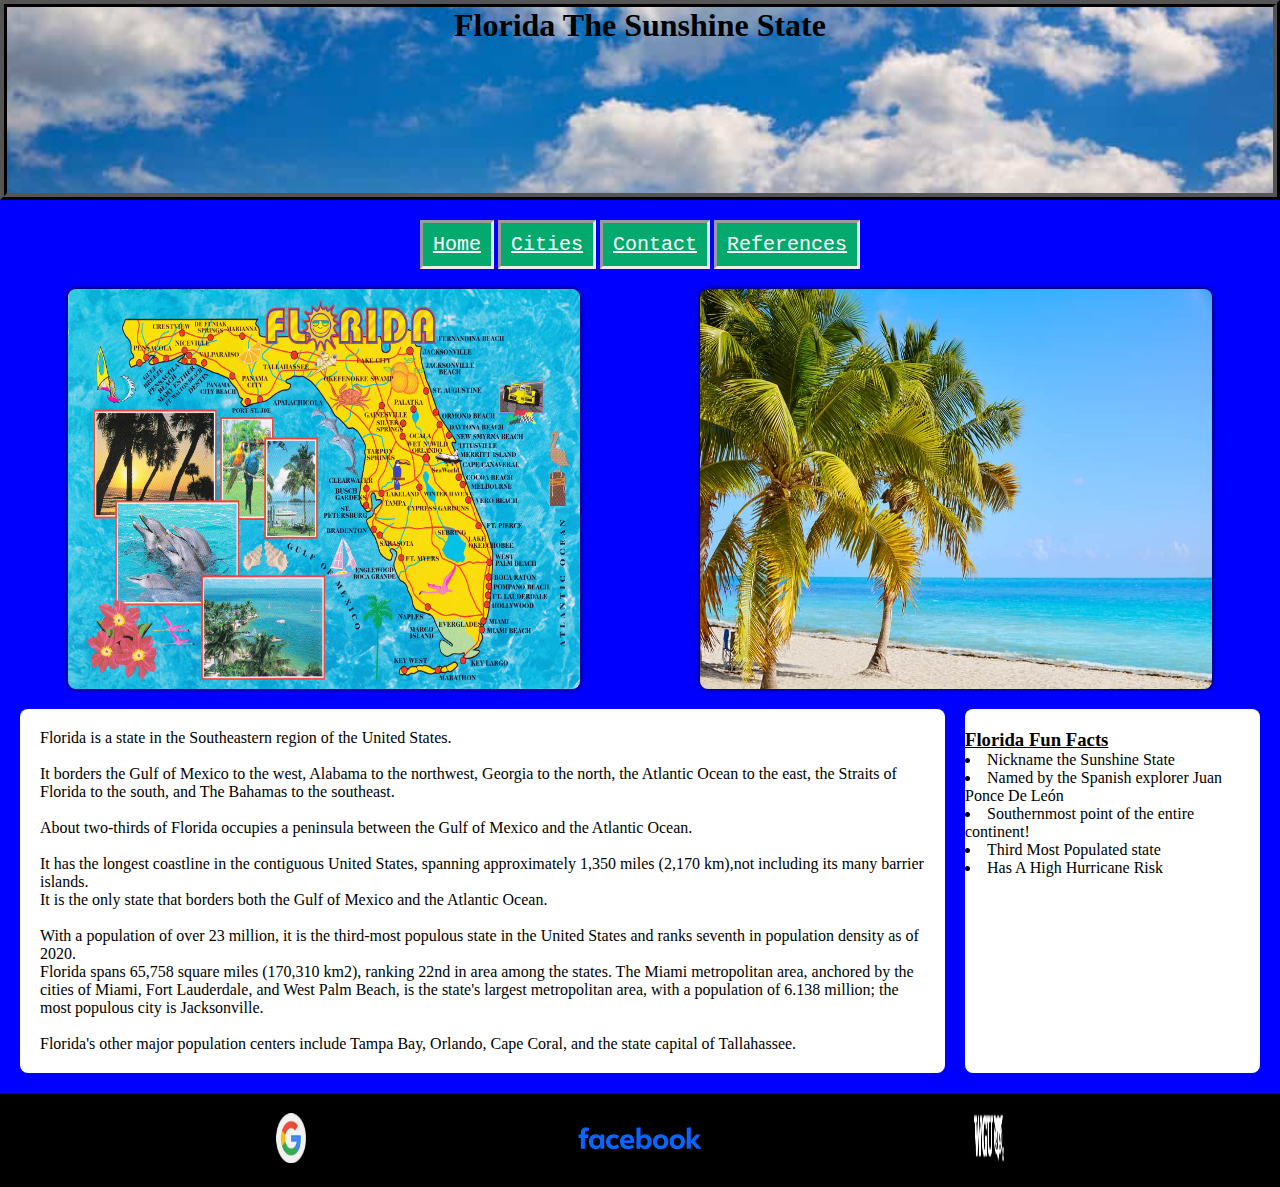
<file: index.html>
<!DOCTYPE html>
<html lang="en">
<head>
    <meta charset="UTF-8">
    <meta name="viewport" content="width=device-width, initial-scale=1.0">
    <title>Welcome to Florida</title>
    <link rel="stylesheet" href="style.css">
</head>
<body class="index-page">
    <div id="top">
        <h1 id= h_name>Florida The Sunshine State</h1>
    </div>

    <nav class="navbar">
        <a class="home" href="index.html">Home</a>
            <div class="dropdown">
                <button class="cities"><u>Cities</u></button>
                <div class="dropdown-content">
                    <a href="Tallahassee.html">Tallahassee</a>
                    <a href="Orlando.html">Orlando</a>
                    <a href="Miami.html">Miami</a>
                </div>
            </div>
        <a class="contact" href="contact.html">Contact</a>
        <a class="references" href="references.html">References</a>
    </nav>

    <div class="top-images">
        <img class="pic_1" src="large_detailed_tourist_map_of_florida_state.jpg" alt="Aerial view for Florida">
        <img class="pic_2"src="Best-Beaches-in-Florida.jpg" alt="Florida Beach">
    </div>

    

    <main> 
        <section>
            <p>
                Florida is a state in the Southeastern region of the United States.<br><br> 
                It borders the Gulf of Mexico to the west, Alabama to the northwest, Georgia to the north, the Atlantic Ocean to the east, 
                the Straits of Florida to the south, and The Bahamas to the southeast.<br><br>
                About two-thirds of Florida occupies a peninsula between the Gulf of Mexico and the Atlantic Ocean.<br><br>
                It has the longest coastline in the contiguous United States, spanning approximately 1,350 miles (2,170 km),not including its many barrier islands.<br> 
                It is the only state that borders both the Gulf of Mexico and the Atlantic Ocean.<br><br>
                With a population of over 23 million, it is the third-most populous state in the United States and ranks seventh in population density as of 2020.<br> 
                Florida spans 65,758 square miles (170,310 km2), ranking 22nd in area among the states. The Miami metropolitan area, anchored by the cities of Miami, Fort Lauderdale, and West Palm Beach, is the state's largest metropolitan area, 
                with a population of 6.138 million; the most populous city is Jacksonville.<br><br>
                Florida's other major population centers include Tampa Bay, Orlando, Cape Coral, and the state capital of Tallahassee.
            </p>
        </section>

        <aside>
            <ul id="fact1">
                <h3 id="aside_title"><u>Florida Fun Facts</u></h3>
                    <li>Nickname the Sunshine State </li>
                    <li>Named by the Spanish explorer Juan Ponce De León </li>
                    <li>Southernmost point of the entire continent!</li>
                    <li>Third Most Populated state</li>
                    <li>Has A High Hurricane Risk</li>
            </lo>
        </aside>

    </main>
</body>

<footer>
    <div class="social-links">
    <a href="https://www.google.com/" target="_blank">
        <img src="./googlr logo.png" alt="google logo" width="30px" height="50px">
    </a>
    <a id="facebook" href="https://www.facebook.com/" target="_blank">
        <img src="./facebook logo.svg" alt="facebook logo" width="500px" height="50px">
    </a>
    <a href="https://www.wgu.edu/" target="_blank">
        <img src="./wgu-logo.webp" alt="wgu school logo" width="30px" height="50px">
    </a>
    </div>  
</footer>

</html>
</file>
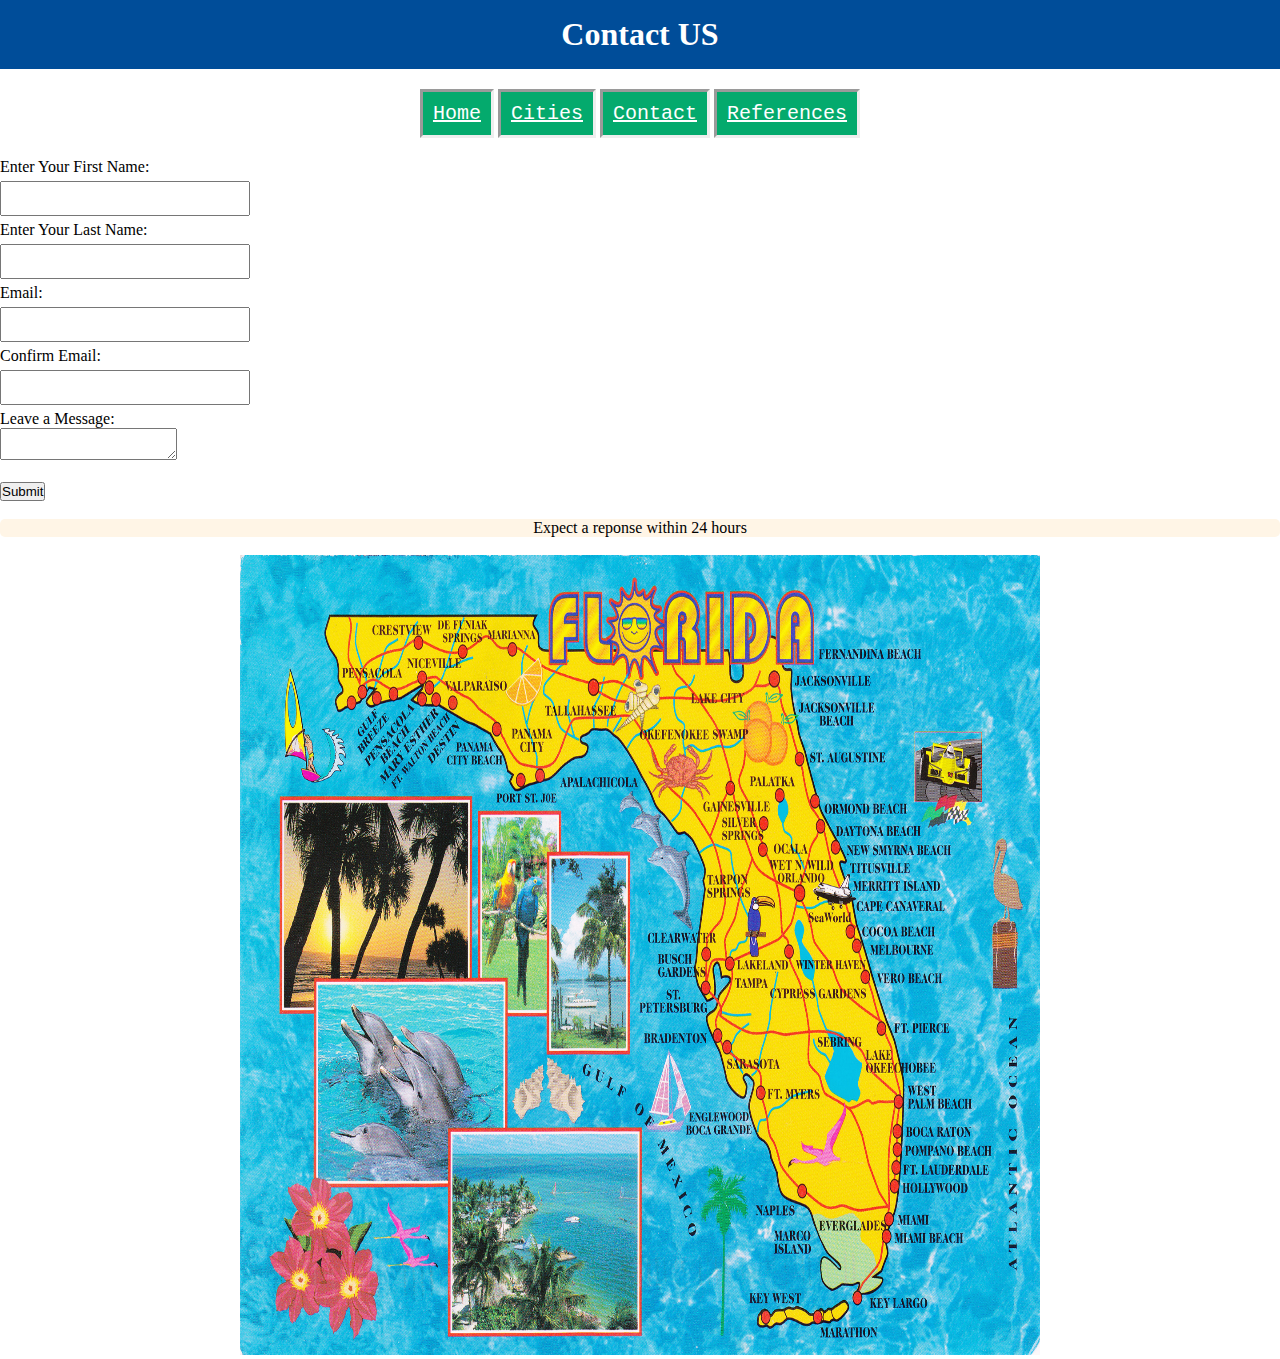
<file: Contact.html>
<!DOCTYPE html>
<html lang="en">
<head>
  <meta charset="UTF-8">
  <title>Contact</title>
  <link rel="stylesheet" href="style.css">
  <script src="jscript.js" defer></script>
  <style>
    input { margin: 5px 0; padding: 8px; width: 250px; }
    .error { color: red; font-size: 14px; }
  </style>
</head>
  <header><h1>Contact US</h1></header>
<body class="city-page">

  <nav class="navbar">
        <a class="home" href="index.html">Home</a>
            <div class="dropdown">
                <button class="cities"><u>Cities</u></button>
                <div class="dropdown-content">
                    <a href="Tallahassee.html">Tallahassee</a>
                    <a href="Orlando.html">Orlando</a>
                    <a href="Miami.html">Miami</a>
                </div>
            </div>
        <a class="contact" href="Contact.html">Contact</a>
        <a class="references" href="References.html">References</a>
    </nav>
    
  <section>
    <form id="emailForm">
      <label for="First Name">Enter Your First Name:<br></label>
      <input type="text" id="name" required><br>
      <label for="Last Name">Enter Your Last Name:<br></label>
      <input type="text" id="name" required>
      <label for="email"><br>Email:</label><br>
      <input type="email" id="email" required><br>
      <label for="confirmEmail">Confirm Email:</label><br>
      <input type="email" id="confirmEmail" required><br>
      <label for="message">Leave a Message:<br></label>
      <textarea id="message" required></textarea>
      <p id="errorMessage" class="error"></p>
      <br>
      <button type="submit">Submit</button>
    </form>
  </section><br>

  <aside>Expect a reponse within 24 hours</aside>
  <br>
  <center><img src="./large_detailed_tourist_map_of_florida_state.jpg" alt="Florida Tourist Map" width="800px" height="800px"></center>
</body>

</html>
</file>
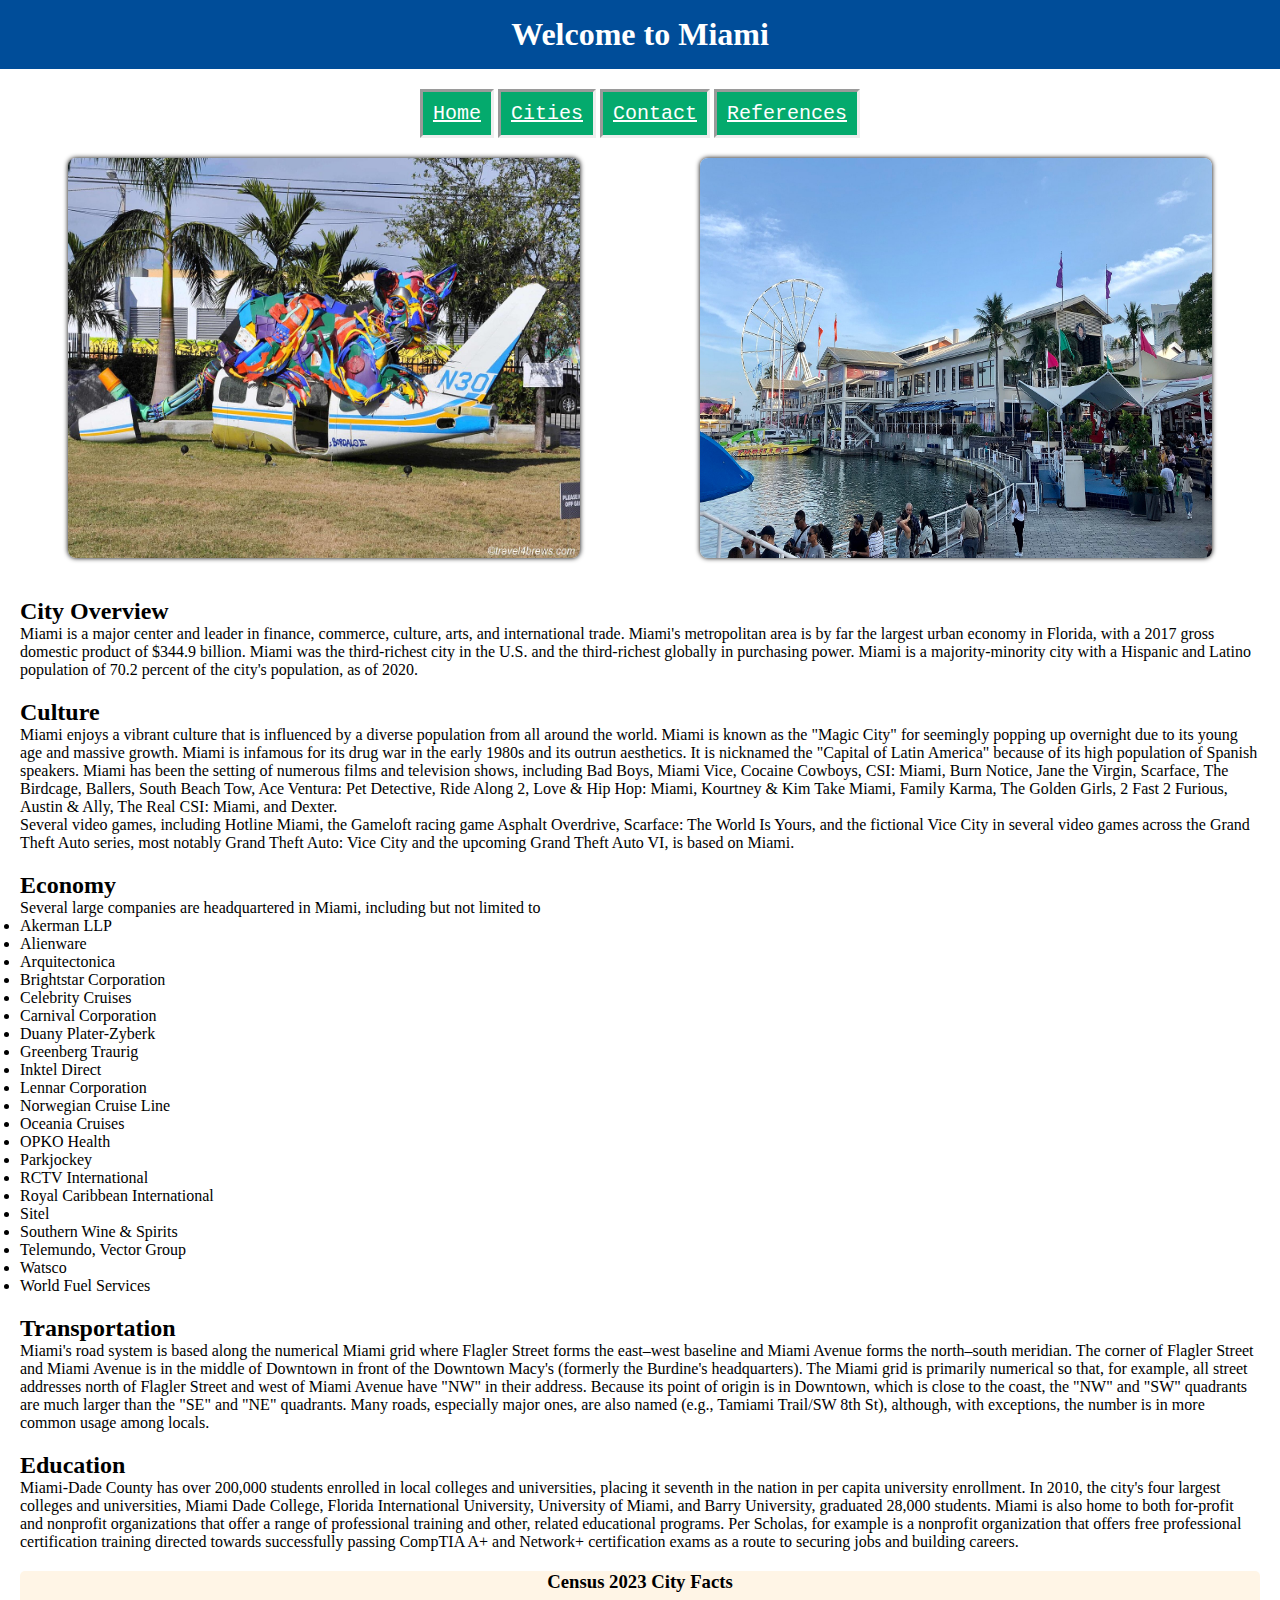
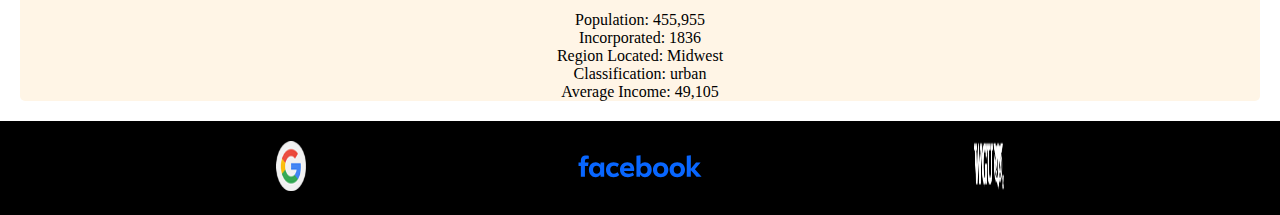
<file: Miami.html>
<!DOCTYPE html>
<html lang="en">
<head>
  <meta charset="UTF-8" />
  <meta name="viewport" content="width=device-width, initial-scale=1.0" />
  <title>Miami</title>
  <link rel="stylesheet" href="style.css">
</head>
<body class="city-page">
  <header>
    <h1>Welcome to Miami</h1>
  </header>

    <nav class="navbar">
        <a class="home" href="index.html">Home</a>
            <div class="dropdown">
                <button class="cities"><u>Cities</u></button>
                <div class="dropdown-content">
                    <a href="Tallahassee.html">Tallahassee</a>
                    <a href="Orlando.html">Orlando</a>
                    <a href="Miami.html">Miami</a>
                </div>
            </div>
        <a class="contact" href="contact.html">Contact</a>
        <a class="references" href="references.html">References</a>
    </nav>
    
    <div class="top-images">
        <img class="pic_1" src="./Miami_pic_1.jpg" alt="Wynwood Art District">
        <img src="./Miami_pic_2.jpg" alt="Bayside Marketplace">
    </div>


  <main>
   
    <section>
      <h2>City Overview</h2>
      <p>Miami is a major center and leader in finance, commerce, culture, arts, and international trade. Miami's metropolitan area is by far the largest urban economy in Florida, with a 2017 gross domestic product of $344.9 billion. Miami was the third-richest city in the U.S. and the third-richest globally in purchasing power. Miami is a majority-minority city with a Hispanic and Latino population of 70.2 percent of the city's population, as of 2020.
      </p>
    </section>



    <section>
      <h2>Culture</h2>
      <p>Miami enjoys a vibrant culture that is influenced by a diverse population from all around the world. 
        Miami is known as the "Magic City" for seemingly popping up overnight due to its young age and massive growth. 
        Miami is infamous for its drug war in the early 1980s and its outrun aesthetics.
        It is nicknamed the "Capital of Latin America" because of its high population of Spanish speakers.
        Miami has been the setting of numerous films and television shows, including Bad Boys, Miami Vice, Cocaine Cowboys, 
        CSI: Miami, Burn Notice, Jane the Virgin, Scarface, The Birdcage, Ballers, South Beach Tow, Ace Ventura: Pet Detective, 
        Ride Along 2, Love & Hip Hop: Miami, Kourtney & Kim Take Miami, Family Karma, The Golden Girls, 2 Fast 2 Furious, Austin & Ally, 
        The Real CSI: Miami, and Dexter.
        <br>Several video games, including Hotline Miami, the Gameloft racing game Asphalt Overdrive, Scarface: The World Is Yours, 
        and the fictional Vice City in several video games across the Grand Theft Auto series, most notably Grand Theft Auto: Vice City 
        and the upcoming Grand Theft Auto VI, is based on Miami.</p>
    </section>

    <section>
      <h2>Economy</h2>
      <p>Several large companies are headquartered in Miami, including but not limited to 
        <ul>
          <li>Akerman LLP</li>
          <li>Alienware</li>
          <li>Arquitectonica</li>
          <li>Brightstar Corporation</li>
          <li>Celebrity Cruises</li>
          <li>Carnival Corporation</li>
          <li>Duany Plater-Zyberk</li>
          <li>Greenberg Traurig</li>
          <li>Inktel Direct</li>
          <li>Lennar Corporation</li>
          <li>Norwegian Cruise Line</li>
          <li>Oceania Cruises</li>
          <li>OPKO Health</li>
          <li>Parkjockey</li>
          <li>RCTV International</li>
          <li>Royal Caribbean International</li>
          <li>Sitel</li>
          <li>Southern Wine & Spirits</li>
          <li>Telemundo, Vector Group</li>
          <li>Watsco</li>
          <li>World Fuel Services</li>
        </ul>
      </p>
    </section>

    <section>
      <h2>Transportation</h2>
      <p>Miami's road system is based along the numerical Miami grid where Flagler Street forms the east–west baseline and Miami Avenue forms 
        the north–south meridian. The corner of Flagler Street and Miami Avenue is in the middle of Downtown in front of the Downtown Macy's 
        (formerly the Burdine's headquarters). The Miami grid is primarily numerical so that, for example, all street addresses north of Flagler Street 
        and west of Miami Avenue have "NW" in their address. Because its point of origin is in Downtown, which is close to the coast, the "NW" and "SW" 
        quadrants are much larger than the "SE" and "NE" quadrants. Many roads, especially major ones, are also named (e.g., Tamiami Trail/SW 8th St), 
        although, with exceptions, the number is in more common usage among locals.</p>
    </section>

    <section>
      <h2>Education</h2>
      <p>Miami-Dade County has over 200,000 students enrolled in local colleges and universities, placing it seventh in the nation in per capita 
        university enrollment. In 2010, the city's four largest colleges and universities, Miami Dade College, Florida International University, 
        University of Miami, and Barry University, graduated 28,000 students. Miami is also home to both for-profit and nonprofit 
        organizations that offer a range of professional training and other, related educational programs. Per Scholas, for example 
        is a nonprofit organization that offers free professional certification training directed towards successfully passing CompTIA A+ 
        and Network+ certification exams as a route to securing jobs and building careers.</p>
    </section>

        <aside>
      <h3>Census 2023 City Facts</h3>
        <br>Population: 455,955
        <br>Incorporated: 1836
        <br>Region Located: Midwest
        <br>Classification: urban
        <br>Average Income: 49,105
    </aside>
  </main>

  <footer>
    <div class="social-links">
    <a href="https://www.google.com/" target="_blank">
        <img src="./googlr logo.png" alt="google logo" width="30px" height="50px">
    </a>
    <a id="facebook" href="https://www.facebook.com/" target="_blank">
        <img src="./facebook logo.svg" alt="facebook logo" width="500px" height="50px">
    </a>
    <a href="https://www.wgu.edu/" target="_blank">
        <img src="./wgu-logo.webp" alt="wgu school logo" width="30px" height="50px">
    </a>
    </div>  
  </footer>

</body>
</html>
</file>
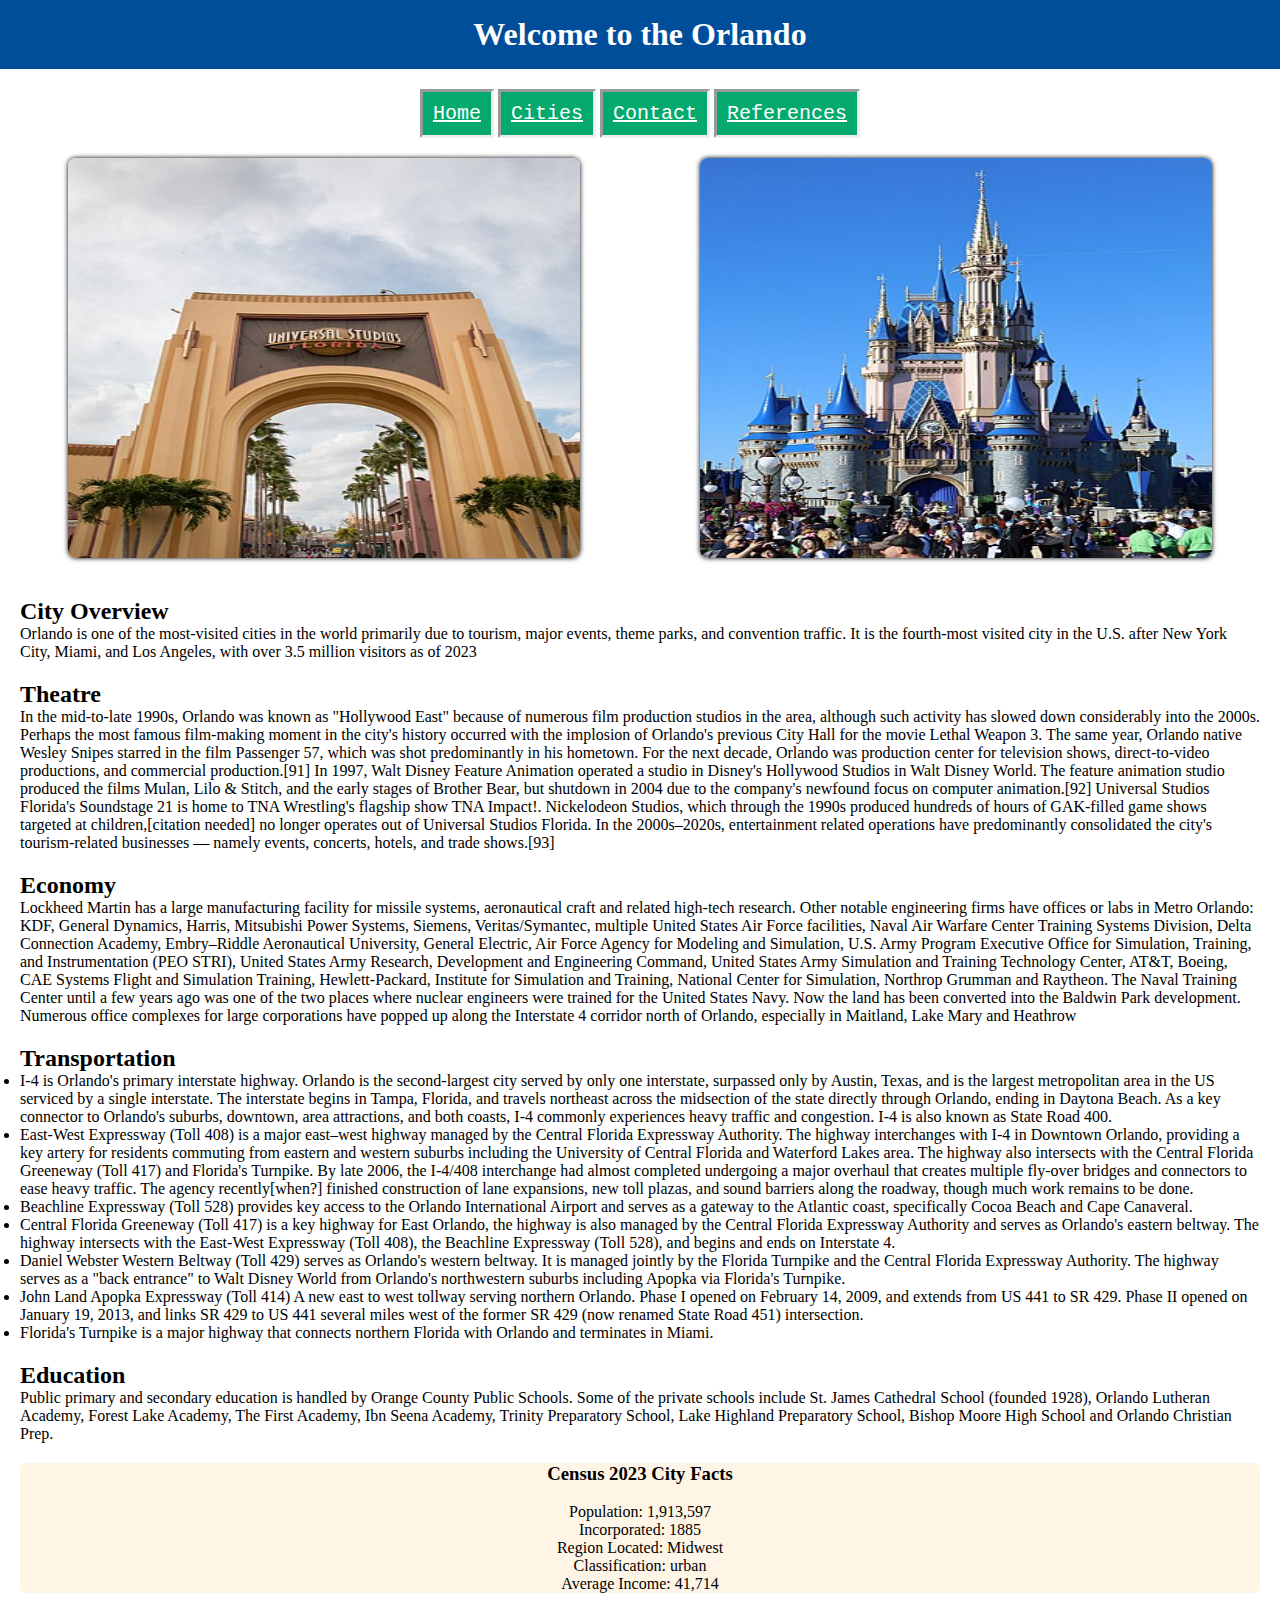
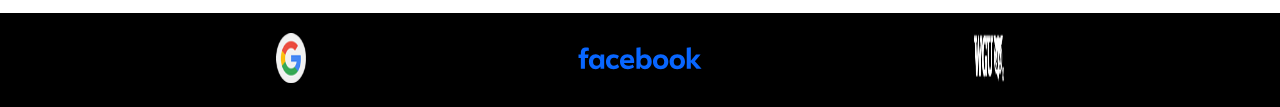
<file: Orlando.html>
<!DOCTYPE html>
<html lang="en">
<head>
  <meta charset="UTF-8" />
  <meta name="viewport" content="width=device-width, initial-scale=1.0" />
  <title>Orlando</title>
  <link rel="stylesheet" href="style.css">
</head>

<body class="city-page">
  <header>
    <h1>Welcome to the Orlando</h1>
  </header>

  <nav class="navbar">
        <a class="home" href="index.html">Home</a>
            <div class="dropdown">
                <button class="cities"><u>Cities</u></button>
                <div class="dropdown-content">
                    <a href="Tallahassee.html">Tallahassee</a>
                    <a href="Orlando.html">Orlando</a>
                    <a href="Miami.html">Miami</a>
                </div>
            </div>
        <a class="contact" href="contact.html">Contact</a>
        <a class="references" href="references.html">References</a>
    </nav>

    <div class="top-images">
      <img class="pic_1"  src="./Universal_Studios_Florida_(28462831407) (1).jpg" alt="Universal Studios Florida Pic">
      <img class="pic_2" src="./Cinderella_Castle,_Magic_Kingdom_Walt_Disney_World_(2024).jpg" alt="Magic Kingdom Cinderella Castle Pic">
    </div>
 

  <main>

    <section>
      <h2>City Overview</h2>
      <p>Orlando is one of the most-visited cities in the world primarily due to tourism, major events, theme parks, and convention traffic.
         It is the fourth-most visited city in the U.S. after New York City, Miami, and Los Angeles, with over 3.5 million visitors as of 2023</p>
    </section>

    <section>
      <h2>Theatre</h2>
      <p>In the mid-to-late 1990s, Orlando was known as "Hollywood East" because of numerous film production studios in the area, although such activity 
        has slowed down considerably into the 2000s. Perhaps the most famous film-making moment in the city's history occurred with the implosion of 
        Orlando's previous City Hall for the movie Lethal Weapon 3. The same year, Orlando native Wesley Snipes starred in the film Passenger 57, 
        which was shot predominantly in his hometown. For the next decade, Orlando was production center for television shows, 
        direct-to-video productions, and commercial production.[91] In 1997, Walt Disney Feature Animation operated a studio in Disney's Hollywood 
        Studios in Walt Disney World. The feature animation studio produced the films Mulan, Lilo & Stitch, and the early stages of Brother Bear, 
        but shutdown in 2004 due to the company's newfound focus on computer animation.[92] Universal Studios Florida's Soundstage 21 is home to 
        TNA Wrestling's flagship show TNA Impact!. Nickelodeon Studios, which through the 1990s produced hundreds of hours of GAK-filled game shows 
        targeted at children,[citation needed] no longer operates out of Universal Studios Florida. In the 2000s–2020s, entertainment related 
        operations have predominantly consolidated the city's tourism-related businesses — namely events, concerts, hotels, and trade shows.[93]</p>
    </section>

    <section>
      <h2>Economy</h2>
      <p>Lockheed Martin has a large manufacturing facility for missile systems, aeronautical craft and related high-tech research. 
        Other notable engineering firms have offices or labs in Metro Orlando: KDF, General Dynamics, Harris, Mitsubishi Power Systems, Siemens, 
        Veritas/Symantec, multiple United States Air Force facilities, Naval Air Warfare Center Training Systems Division, Delta Connection Academy, 
        Embry–Riddle Aeronautical University, General Electric, Air Force Agency for Modeling and Simulation, U.S. Army Program Executive Office for 
        Simulation, Training, and Instrumentation (PEO STRI), United States Army Research, Development and Engineering Command, United States Army 
        Simulation and Training Technology Center, AT&T, Boeing, CAE Systems Flight and Simulation Training, Hewlett-Packard, Institute for Simulation 
        and Training, National Center for Simulation, Northrop Grumman and Raytheon. The Naval Training Center until a few years ago was one of the two 
        places where nuclear engineers were trained for the United States Navy. Now the land has been converted into the Baldwin Park development. 
        Numerous office complexes for large corporations have popped up along the Interstate 4 corridor north of Orlando, especially in Maitland, 
        Lake Mary and Heathrow</p>
    </section>

    <section>
      <h2>Transportation</h2>
      <p> 
        <ul>
          <li>I-4 is Orlando's primary interstate highway. Orlando is the second-largest city served by only one interstate, surpassed only by Austin, 
            Texas, and is the largest metropolitan area in the US serviced by a single interstate. The interstate begins in Tampa, Florida, 
            and travels northeast across the midsection of the state directly through Orlando, ending in Daytona Beach. 
            As a key connector to Orlando's suburbs, downtown, area attractions, and both coasts, I-4 commonly experiences heavy traffic and congestion. 
            I-4 is also known as State Road 400.</li>

          <li>East-West Expressway (Toll 408) is a major east–west highway managed by the Central Florida Expressway Authority. 
            The highway interchanges with I-4 in Downtown Orlando, providing a key artery for residents commuting from eastern and 
            western suburbs including the University of Central Florida and Waterford Lakes area. The highway also intersects with 
            the Central Florida Greeneway (Toll 417) and Florida's Turnpike. By late 2006, the I-4/408 interchange had almost completed 
            undergoing a major overhaul that creates multiple fly-over bridges and connectors to ease heavy traffic. The agency recently[when?] 
            finished construction of lane expansions, new toll plazas, and sound barriers along the roadway, though much work remains to be done.</li>

          <li>Beachline Expressway (Toll 528) provides key access to the Orlando International Airport and serves as a gateway to the Atlantic coast, 
            specifically Cocoa Beach and Cape Canaveral.</li>

          <li>Central Florida Greeneway (Toll 417) is a key highway for East Orlando, the highway is also managed by the Central Florida Expressway 
          Authority and serves as Orlando's eastern beltway. The highway intersects with the East-West Expressway (Toll 408), 
          the Beachline Expressway (Toll 528), and begins and ends on Interstate 4.</li>

          <li>Daniel Webster Western Beltway (Toll 429) serves as Orlando's western beltway. It is managed jointly by the Florida Turnpike and 
            the Central Florida Expressway Authority. The highway serves as a "back entrance" to Walt Disney World from Orlando's northwestern 
            suburbs including Apopka via Florida's Turnpike.</li>

          <li>John Land Apopka Expressway (Toll 414) A new east to west tollway serving northern Orlando. Phase I opened on February 14, 2009, and 
            extends from US 441 to SR 429. Phase II opened on January 19, 2013, and links SR 429 to US 441 several miles west of the former SR 429 
            (now renamed State Road 451) intersection.</li>

          <li>Florida's Turnpike is a major highway that connects northern Florida with Orlando and terminates in Miami.</li>
        </ul>
      </p>
    </section>

    <section>
      <h2>Education</h2>
      <p>Public primary and secondary education is handled by Orange County Public Schools. Some of the private schools include 
        St. James Cathedral School (founded 1928), Orlando Lutheran Academy, Forest Lake Academy, The First Academy, Ibn Seena Academy, 
        Trinity Preparatory School, Lake Highland Preparatory School, Bishop Moore High School and Orlando Christian Prep.</p>
    </section>

    <aside>
      <h3>Census 2023 City Facts</h3>
        <br>Population: 1,913,597
        <br>Incorporated: 1885
        <br>Region Located: Midwest
        <br>Classification: urban
        <br>Average Income: 41,714
    </aside>
  </main>

  <footer>
    <div class="social-links">
    <a href="https://www.google.com/" target="_blank">
        <img src="./googlr logo.png" alt="google logo" width="30px" height="50px">
    </a>
    <a id="facebook" href="https://www.facebook.com/" target="_blank">
        <img src="./facebook logo.svg" alt="facebook logo" width="500px" height="50px">
    </a>
    <a href="https://www.wgu.edu/" target="_blank">
        <img src="./wgu-logo.webp" alt="wgu school logo" width="30px" height="50px">
    </a>
    </div>  
  </footer>

</body>
</html>
</file>
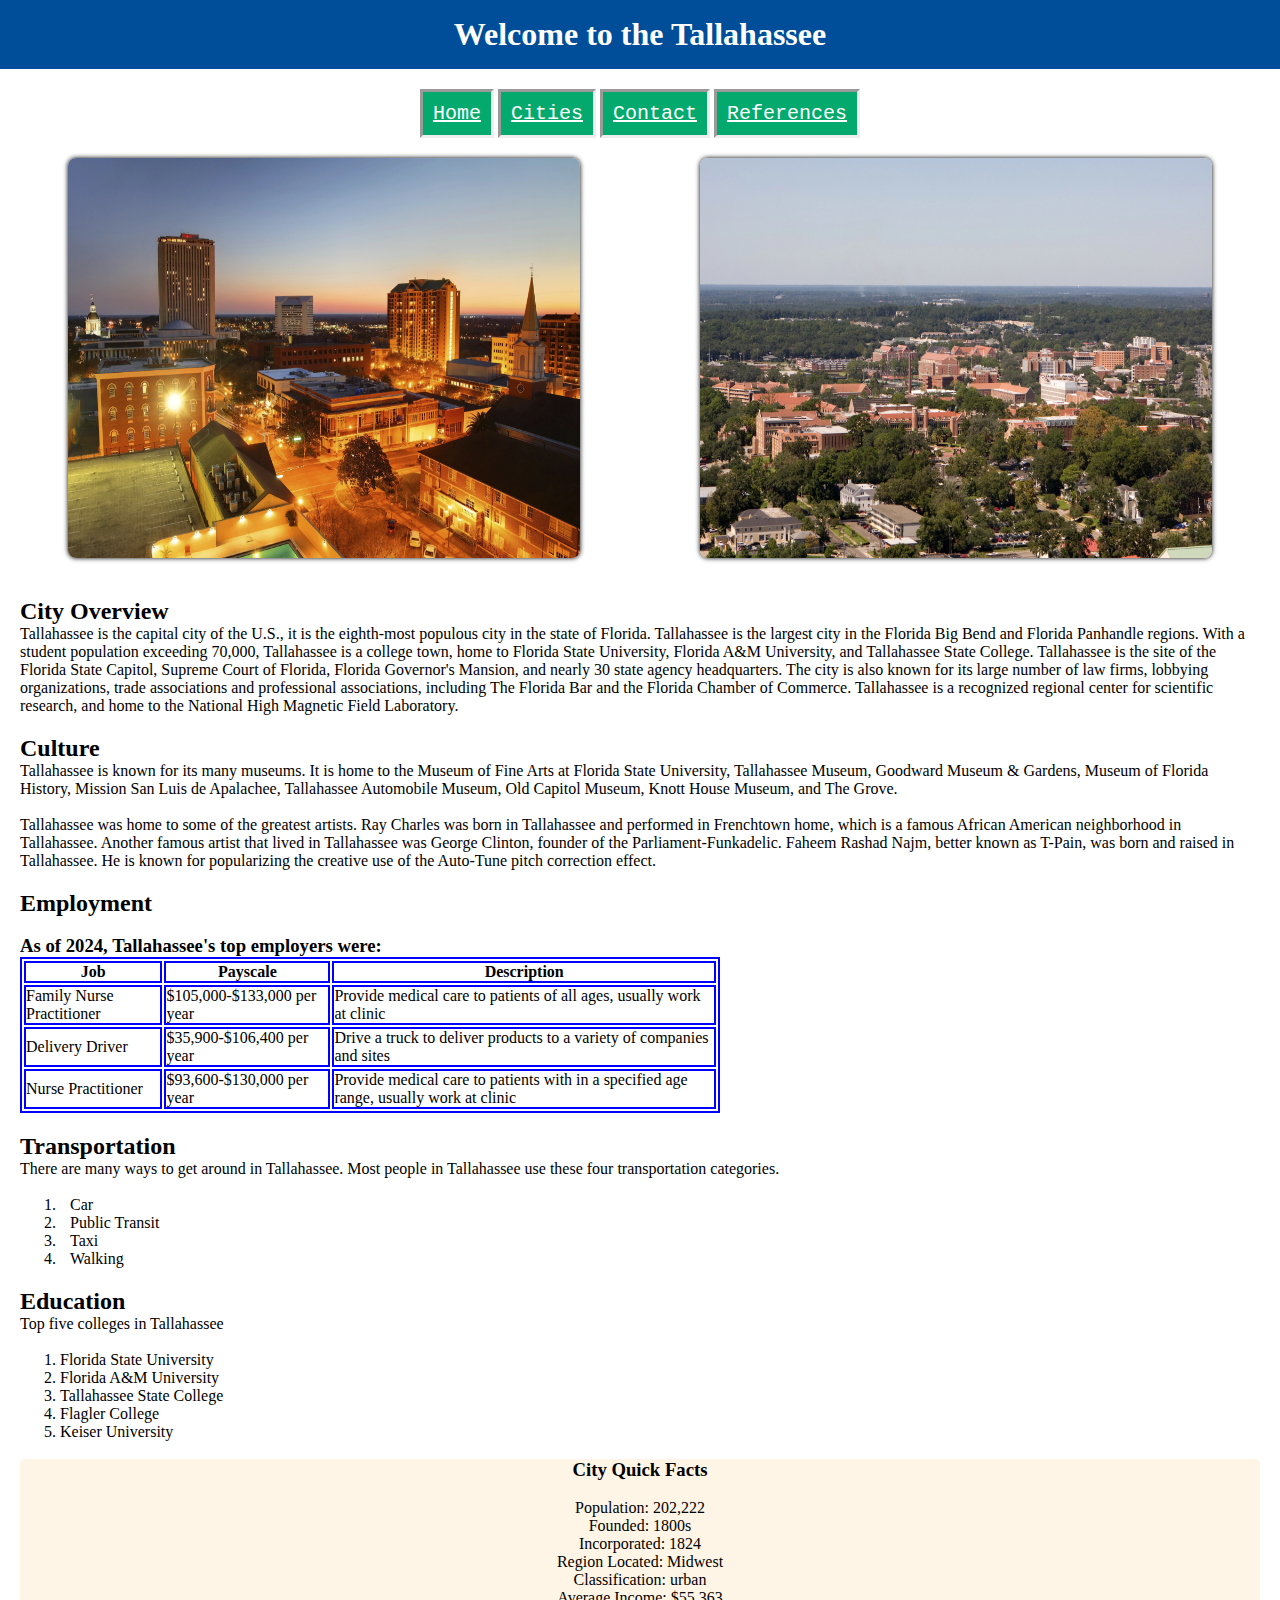
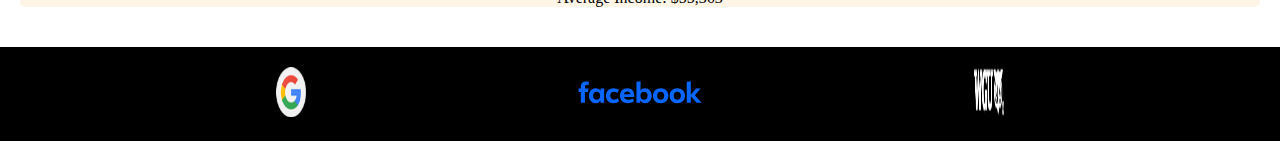
<file: Tallahassee.html>
<!DOCTYPE html>
<html lang="en">
<head>
  <meta charset="UTF-8" />
  <meta name="viewport" content="width=device-width, initial-scale=1.0" />
  <title>Tallahassee</title>
  <link rel="stylesheet" href="style.css">
</head>

<body class="city-page">
  <header>
    <h1>Welcome to the Tallahassee</h1>
  </header>

  <nav class="navbar">
        <a class="home" href="index.html">Home</a>
            <div class="dropdown">
                <button class="cities"><u>Cities</u></button>
                <div class="dropdown-content">
                    <a href="Tallahassee.html">Tallahassee</a>
                    <a href="Orlando.html">Orlando</a>
                    <a href="Miami.html">Miami</a>
                </div>
            </div>
        <a class="contact" href="contact.html">Contact</a>
        <a class="references" href="references.html">References</a>
    </nav>

        <div class="top-images">
      <img class="pic_1"  src="./Tallahassee pic 1.webp" alt="City 1">
      <img class="pic_2" src="./Tallahassee pic 2.webp" alt="City 2" >
    </div>

  <main>
    <section>
      <h2>City Overview</h2>
      <p>Tallahassee is the capital city of the U.S., it is the eighth-most populous city in the state of Florida. Tallahassee is the largest city in the Florida Big Bend and Florida Panhandle regions. 
        With a student population exceeding 70,000, Tallahassee is a college town, home to Florida State University, Florida A&M University, and Tallahassee State College.
        Tallahassee is the site of the Florida State Capitol, Supreme Court of Florida, Florida Governor's Mansion, and nearly 30 state agency headquarters. 
        The city is also known for its large number of law firms, lobbying organizations, trade associations and professional associations, including The Florida Bar and the Florida Chamber of Commerce.
        Tallahassee is a recognized regional center for scientific research, and home to the National High Magnetic Field Laboratory. </p>
    </section>

    <section>
      <h2>Culture</h2>
      <p>Tallahassee is known for its many museums. It is home to the Museum of Fine Arts at Florida State University, Tallahassee Museum, 
        Goodward Museum & Gardens, Museum of Florida History, Mission San Luis de Apalachee, Tallahassee Automobile Museum, Old Capitol Museum, 
        Knott House Museum, and The Grove.</p><br>
        <p>Tallahassee was home to some of the greatest artists. Ray Charles was born in Tallahassee and performed in Frenchtown home, 
          which is a famous African American neighborhood in Tallahassee.  Another famous artist that lived in Tallahassee was George Clinton, 
          founder of the Parliament-Funkadelic. Faheem Rashad Najm, better known as T-Pain, was born and raised in Tallahassee. He is known for 
          popularizing the creative use of the Auto-Tune pitch correction effect.</p>
    </section>

    <section>
      <h2>Employment</h2><br>
      <h3>As of 2024, Tallahassee's top employers were:</h3>
        <table>
            <tr>
              <th>Job</th>
              <th>Payscale</th>
              <th>Description</th>
            </tr>
            <tr>
              <td>Family Nurse Practitioner</td>
              <td>$105,000-$133,000 per year</td>
              <td>Provide medical care to patients of all ages, usually work at clinic</td>
            </tr>
            <tr>
              <td>Delivery Driver</td>
              <td>$35,900-$106,400 per year</td>
              <td>Drive a truck to deliver products to a variety of companies and sites</td>
            </tr>
            <tr>
              <td>Nurse Practitioner</td>
              <td>$93,600-$130,000 per year</td>
              <td>Provide medical care to patients with in a specified age range, usually work at clinic</td>
            </tr>
        </table>
    </section>

    <section>
      <h2>Transportation</h2>
      <p>There are many ways to get around in Tallahassee. Most people in Tallahassee use these four transportation categories.</p><br>
      <ol>
        <li id="transportation">Car</li>
        <li id="transportation"> Public Transit</li>
        <li id="transportation">Taxi</li>
        <li id="transportation">Walking</li>
      </ol>
    </section>

    <section>
      <h2>Education</h2>
      <p>Top five colleges in Tallahassee<br><br>
        <ol>
          <li>Florida State University</li>
          <li>Florida A&M University</li>
          <li>Tallahassee State College</li>
          <li>Flagler College</li>
          <li>Keiser University</li>
        </ol>
      </p><br>

    <aside>
      <h3>City Quick Facts</h3>
        <br>Population: 202,222
        <br>Founded: 1800s
        <br>Incorporated: 1824
        <br>Region Located: Midwest
        <br>Classification: urban
        <br>Average Income: $55,363
    </aside>
    
    </section>
  </main>
  <footer>
    <div class="social-links">
    <a href="https://www.google.com/" target="_blank">
        <img src="./googlr logo.png" alt="google logo" width="30px" height="50px">
    </a>
    <a id="facebook" href="https://www.facebook.com/" target="_blank">
        <img src="./facebook logo.svg" alt="facebook logo" width="500px" height="50px">
    </a>
    <a href="https://www.wgu.edu/" target="_blank">
        <img src="./wgu-logo.webp" alt="wgu school logo" width="30px" height="50px">
    </a>
    </div>  
  </footer>

</body>
</html>
</file>
<file: style.css>
/* Universal CSS */

* {
  box-sizing: border-box;
  margin: 0;
  padding: 0;
}

body.index-page {
  background-color: blue;
}

body.index-page .navbar, body.city-page .navbar {
  text-align: center;
  padding: 20px;
}

body.index-page .cities,
body.index-page .contact,
body.index-page .home,
body.index-page .references,
body.city-page .cities,
body.city-page .contact,
body.city-page .home,
body.city-page .references  {
  background-color: #04AA6D;
  color: white;
  padding: 10px;
  font-family: 'Courier New', Courier, monospace;
  font-size: 20px;
  border: inset;
}

body.index-page .dropdown, body.city-page .dropdown {
  position: relative;
  display: inline-block;
}
body.index-page .dropdown-content, body.city-page .dropdown-content {
  display: none;
  position: absolute;
  background-color: #f1f1f1;
  min-width: 160px;
  box-shadow: 0px 8px 16px rgba(0,0,0,0.2);
  z-index: 1;
}
body.index-page .dropdown-content a {
  color: black;
  padding: 12px 16px;
  text-decoration: none;
  display: block;
}
body.index-page .dropdown-content a:hover {
  background-color: red;
}
body.index-page .dropdown:hover .dropdown-content {
  display: block;
}
body.index-page .dropdown:hover .dropbtn {
  background-color: #3e8e41;
}

.top-images {
  display: flex;
  justify-content: center;
  gap: 120px;

}

.top-images img {
  float: left;
  width: 40%;
  height: 400px;
  border-radius: 8px;
  box-shadow: 0 0 5px black;
}

/* Main content layout (index) */

#top {
  background-image: url(Best-Beaches-in-Florida-Fort-Myers-1-1000x900.jpg);
  background-attachment: fixed;
  background-position: bottom;
  background-size: cover;
  border: 7px ridge black;
  height: 200px;
  text-align: center;
}

body.index-page main {
  display: flex;
  margin: 20px;
  gap: 20px;
}
body.index-page section {
  flex: 3;
  background-color: white;
  padding: 20px;
  border-radius: 8px;
}
body.index-page aside {
  flex: 1;
  background-color: white;
  list-style-position: inside;
  padding: 20px 0;
  border-radius: 8px;
}

/* ===== City Page (grid layout) ===== */

body.city-page .dropdown-content {
  display: none;
  position: absolute;
  background-color: #f1f1f1;
  min-width: 160px;
  box-shadow: 0px 8px 16px rgba(0,0,0,0.2);
  z-index: 1;
}
body.city-page .dropdown-content a {
  color: black;
  padding: 12px 16px;
  text-decoration: none;
  display: block;
}
body.city-page .dropdown-content a:hover {
  background-color: red;
}
body.city-page .dropdown:hover .dropdown-content {
  display: block;
}
body.city-page .dropdown:hover .dropbtn {
  background-color: #3e8e41;
}

/* Tables */
body.city-page table,
body.city-page th,
body.city-page td {
  border: 2px solid blue;
}
body.city-page table {
  width: 700px;
}

#transportation {
  padding-left: 10px;
}

ol{
  padding-left: 40px;
}

/* ===== Footer (shared) ===== */
body.index-page footer,
body.city-page footer {
  background-color: black;
  padding: 20px 0;
  text-align: center;
}

body.index-page .social-links a,
body.city-page .social-links a {
  margin: 0 40px; /* reduced for better fit */
  display: inline-block;
}

body.index-page .social-links img,
body.city-page .social-links img {
  transition: transform 0.2s ease;
}

body.index-page .social-links img:hover,
body.city-page .social-links img:hover {
  transform: scale(1.1);
}

/* Header */
body.city-page header {
  background-color: #004d99;
  color: white;
  padding: 1em;
  text-align: center;
}

/* Navigation lists */
body.city-page .top-nav ul,
body.city-page .side-nav ul {
  list-style: none;
  padding: 0;
}
body.city-page .top-nav {
  background-color: #e6f0ff;
  padding: 0.5em;
  text-align: center;
}
body.city-page .top-nav ul li {
  display: inline;
  margin: 0 15px;
}
body.city-page .top-nav a,
body.city-page .side-nav a {
  text-decoration: none;
  color: #004d99;
}

/* Main grid layout */
body.city-page main {
  display: grid;
  grid-template-areas:
    "figure1 figure2 side"
    "overview overview overview"
    "culture culture culture"
    "economy economy economy"
    "transport transport transport"
    "education education education"
    "aside aside aside";
  grid-gap: 20px;
  padding: 20px;
}

body.city-page section:nth-of-type(1) { grid-area: overview; }
body.city-page aside {
  grid-area: aside;
  background-color: #fff5e6;
  text-align: center;
  border-radius: 5px;
}
body.city-page section:nth-of-type(2) { grid-area: culture; }
body.city-page section:nth-of-type(3) { grid-area: economy; }
body.city-page section:nth-of-type(4) { grid-area: transport; }
body.city-page section:nth-of-type(5) { grid-area: education; }
</file>
